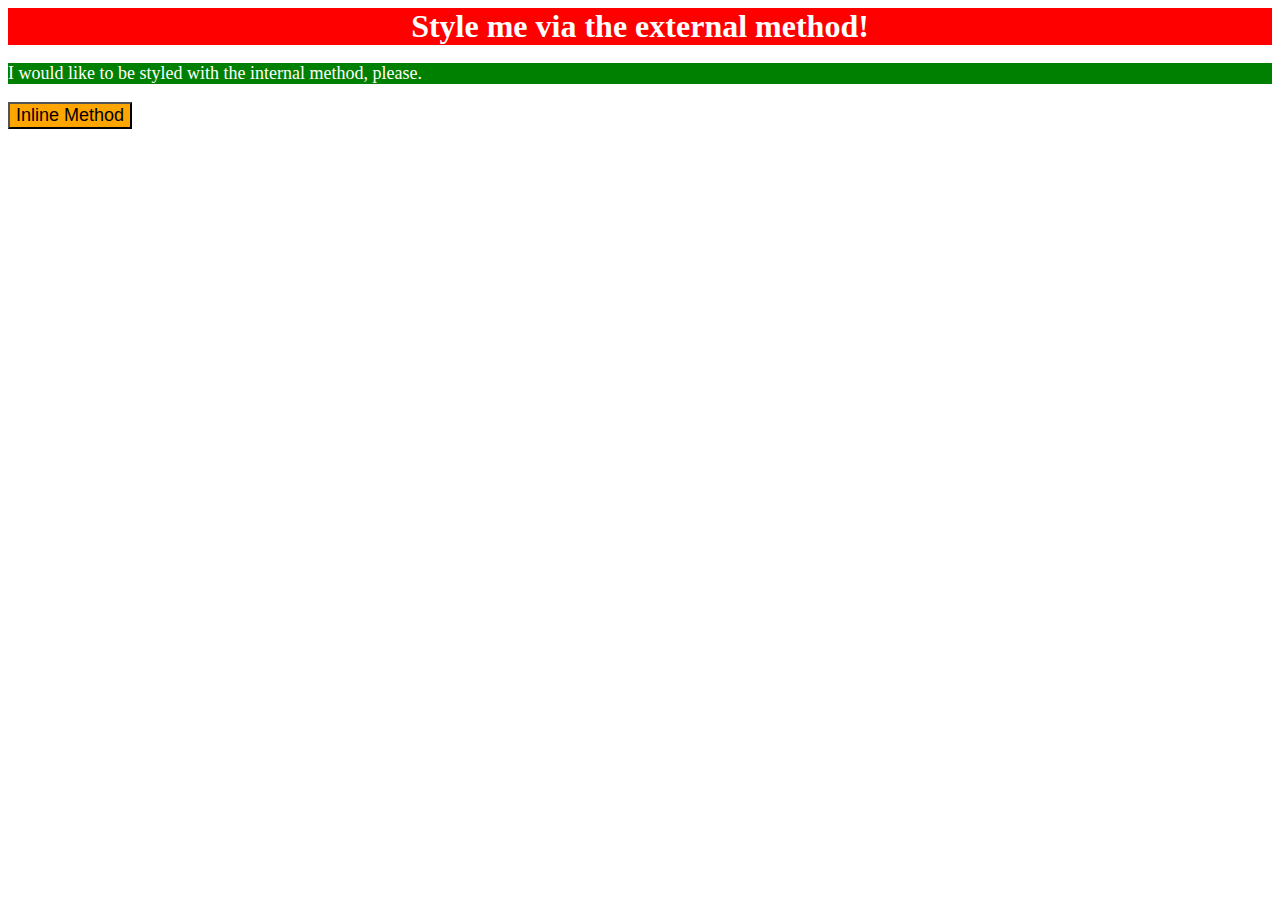
<file: foundations/01-css-methods/index.html>
<!DOCTYPE html>
<html lang="en">
  <head>
    <meta charset="UTF-8">
    <meta http-equiv="X-UA-Compatible" content="IE=edge">
    <meta name="viewport" content="width=device-width, initial-scale=1.0">
    <link rel="stylesheet" href="style.css">

    <style>
      p{
        background-color: green;
        color: white;
        font-size: 18px;
      }
    </style>
    <title>Methods for Adding CSS</title>
  </head>
  <body>
    <div>Style me via the external method!</div>
    <p>I would like to be styled with the internal method, please.</p>
    <button style=" font-size: 18px; background-color: orange;">Inline Method</button>
  </body>
</html>
</file>
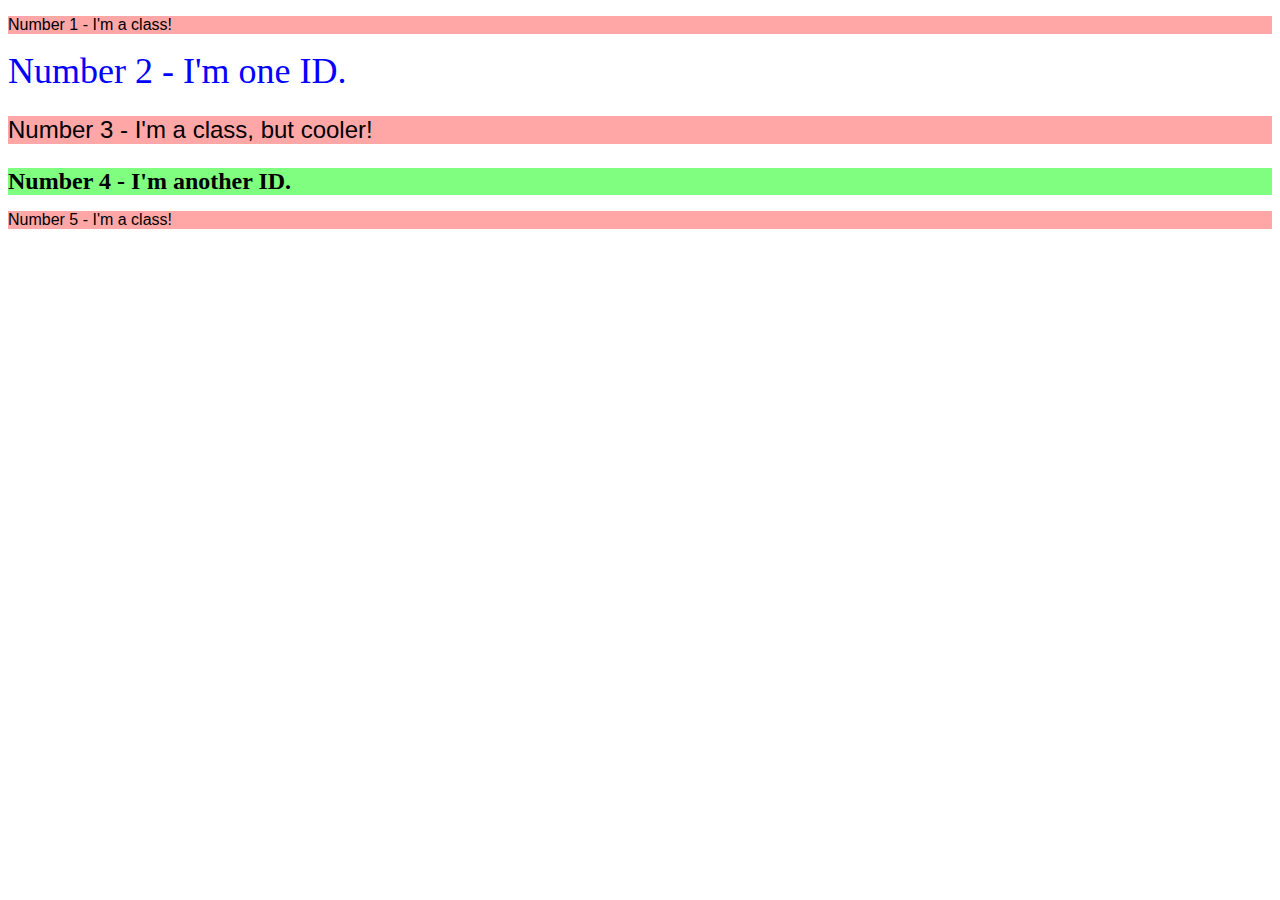
<file: foundations/02-class-id-selectors/index.html>
<!DOCTYPE html>
<html lang="en">
  <head>
    <meta charset="UTF-8">
    <meta http-equiv="X-UA-Compatible" content="IE=edge">
    <meta name="viewport" content="width=device-width, initial-scale=1.0">
    <title>Class and ID Selectors</title>
    <link rel="stylesheet" href="style.css">
  </head>
  <body>
    <p class="impar">Number 1 - I'm a class!</p>
    <div id="primerDiv">Number 2 - I'm one ID.</div>
    <p class="impar text-font-size">Number 3 - I'm a class, but cooler!</p>
    <div class="text-font-size" id="segundoDiv">Number 4 - I'm another ID.</div>
    <p class="impar">Number 5 - I'm a class!</p>
  </body>
</html>
</file>
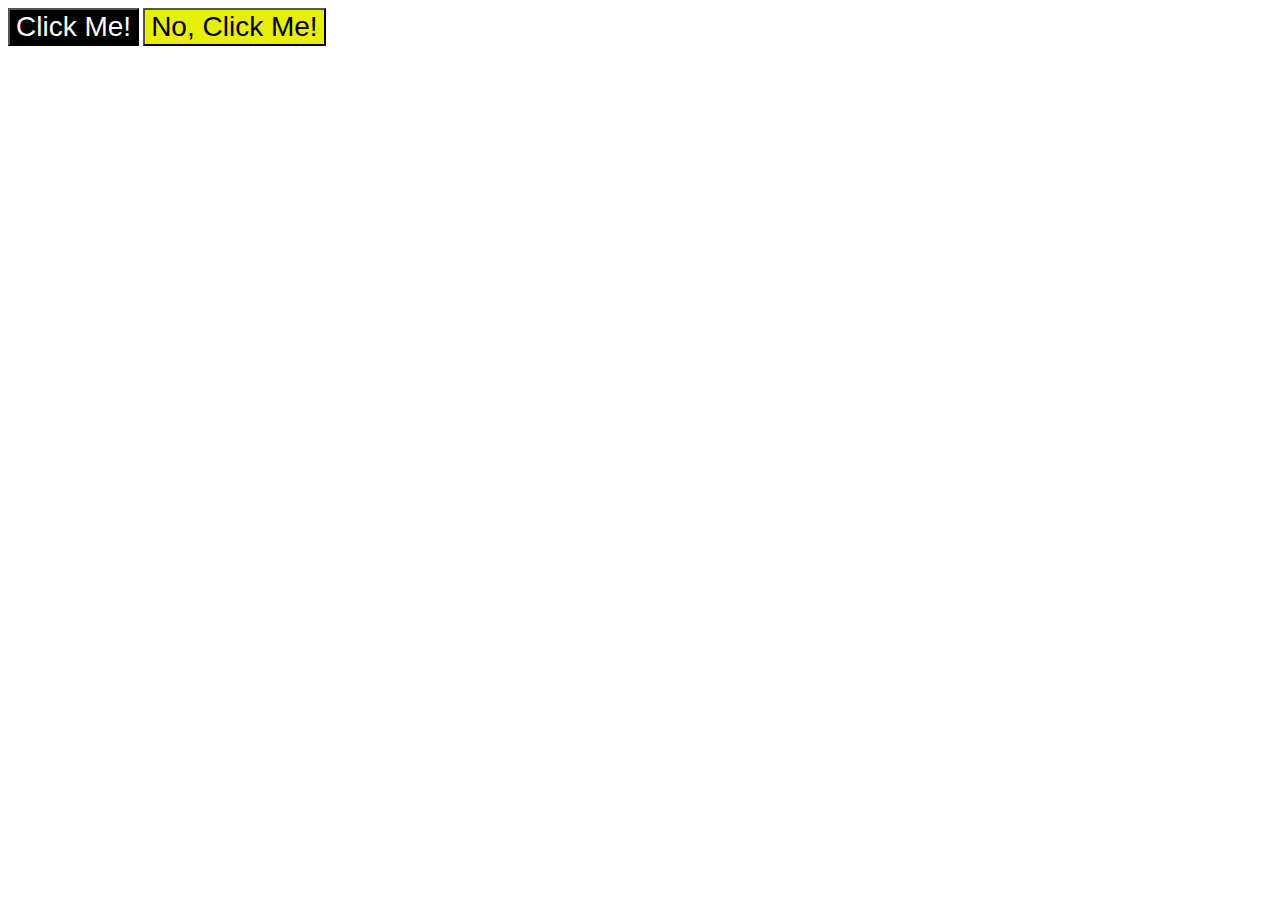
<file: foundations/03-grouping-selectors/index.html>
<!DOCTYPE html>
<html lang="en">
  <head>
    <meta charset="UTF-8">
    <meta http-equiv="X-UA-Compatible" content="IE=edge">
    <meta name="viewport" content="width=device-width, initial-scale=1.0">
    <title>Grouping Selectors</title>
    <link rel="stylesheet" href="style.css">
  </head>
  <body>
    <button class="firstButton">Click Me!</button>
    <button class="secondButton">No, Click Me!</button>
  </body>
</html>
</file>
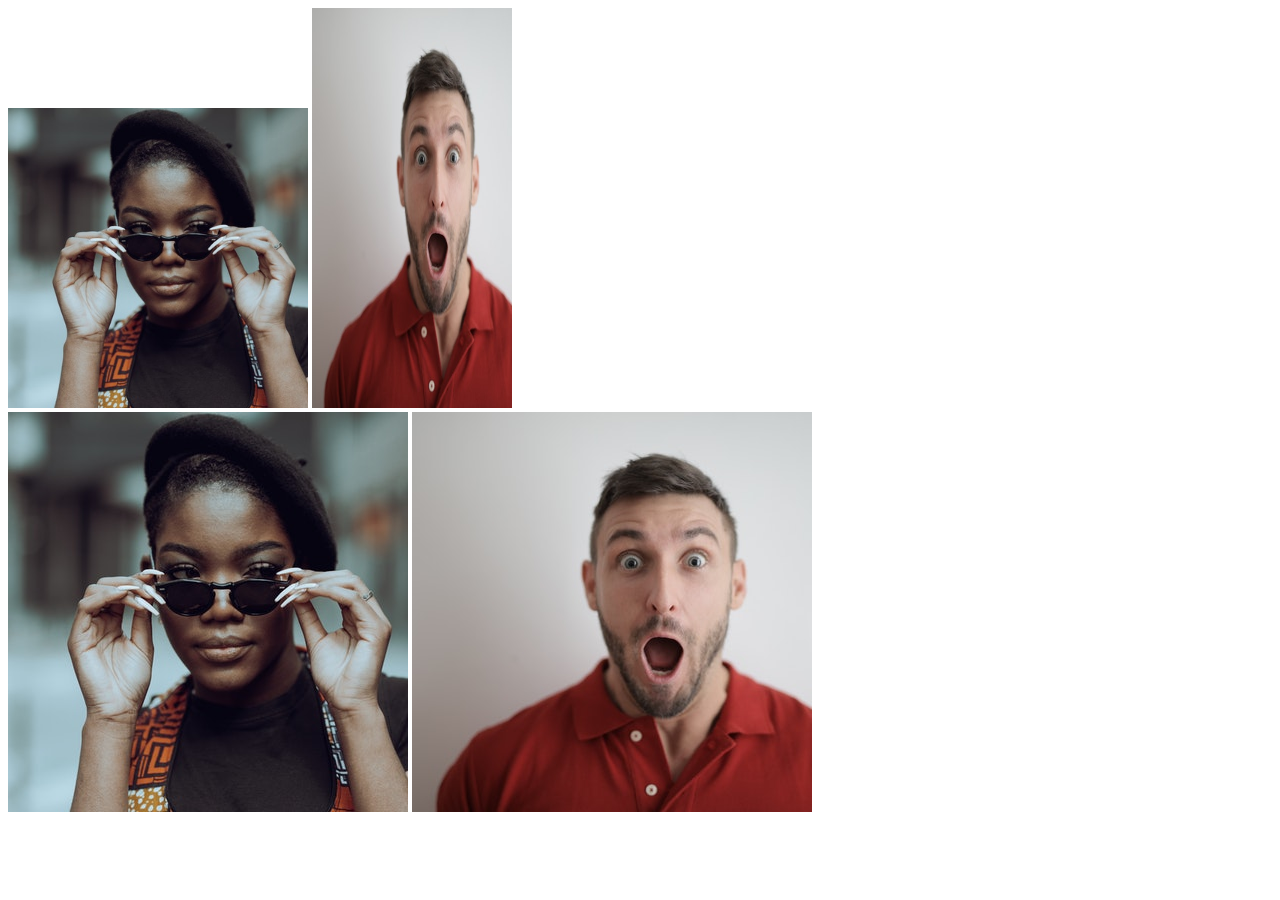
<file: foundations/04-chaining-selectors/index.html>
<!DOCTYPE html>
<html lang="en">
  <head>
    <meta charset="UTF-8">
    <meta http-equiv="X-UA-Compatible" content="IE=edge">
    <meta name="viewport" content="width=device-width, initial-scale=1.0">
    <title>Chaining Selectors</title>
    <link rel="stylesheet" href="style.css">
  </head>
  <body>
    <!-- Check image source path. Review Foundations lesson - Links and Images -->
    <!-- Use the classes BELOW this line -->
    <div>
      <img class="avatar proportioned" src="images/pexels-katho-mutodo-8434791.jpg" alt="Woman with glasses">
      <img class="avatar distorted" src="./images/pexels-andrea-piacquadio-3777931.jpg" alt="Man with surprised expression">
    </div>
    <!-- Use the classes ABOVE this line -->
    <div>
      <img class="original proportioned" src="images/pexels-katho-mutodo-8434791.jpg" alt="Woman with glasses">
      <img class="original distorted" src="images/pexels-andrea-piacquadio-3777931.jpg" alt="Man with surprised expression">
    </div>
  </body>
</html>
</file>
<file: foundations/01-css-methods/style.css>
div{
    background-color: red;
    color: white;
    font-size: 32px;
    text-align: center;
    font-weight: bold;
}
</file>
<file: foundations/02-class-id-selectors/style.css>
.impar{
    background-color:#FFA7A7 ;
    font-family: Verdana,sans-serif;
}
#primerDiv{
    color:#0000FF;
    font-size: 36px;
}
.text-font-size{
    font-size: 24px;
}
#segundoDiv{
    background-color:#7FFE7F;
    font-weight: bold;
}
</file>
<file: foundations/03-grouping-selectors/style.css>
.firstButton{
    background-color: #000000;
    color: #ffffff;
}

.secondButton{
    background-color: rgb(231, 239, 6);
}

.firstButton,
.secondButton{
    font-size: 28px;
    font-family: helvetica,"Times New Roman",sans-serif;
}
</file>
<file: foundations/04-chaining-selectors/style.css>
/* Add CSS Styling */

.avatar.proportioned{
    width: 300px;
    height: auto;
}

.avatar.distorted{
    width: 200px;
    height: 400px;
}
</file>
